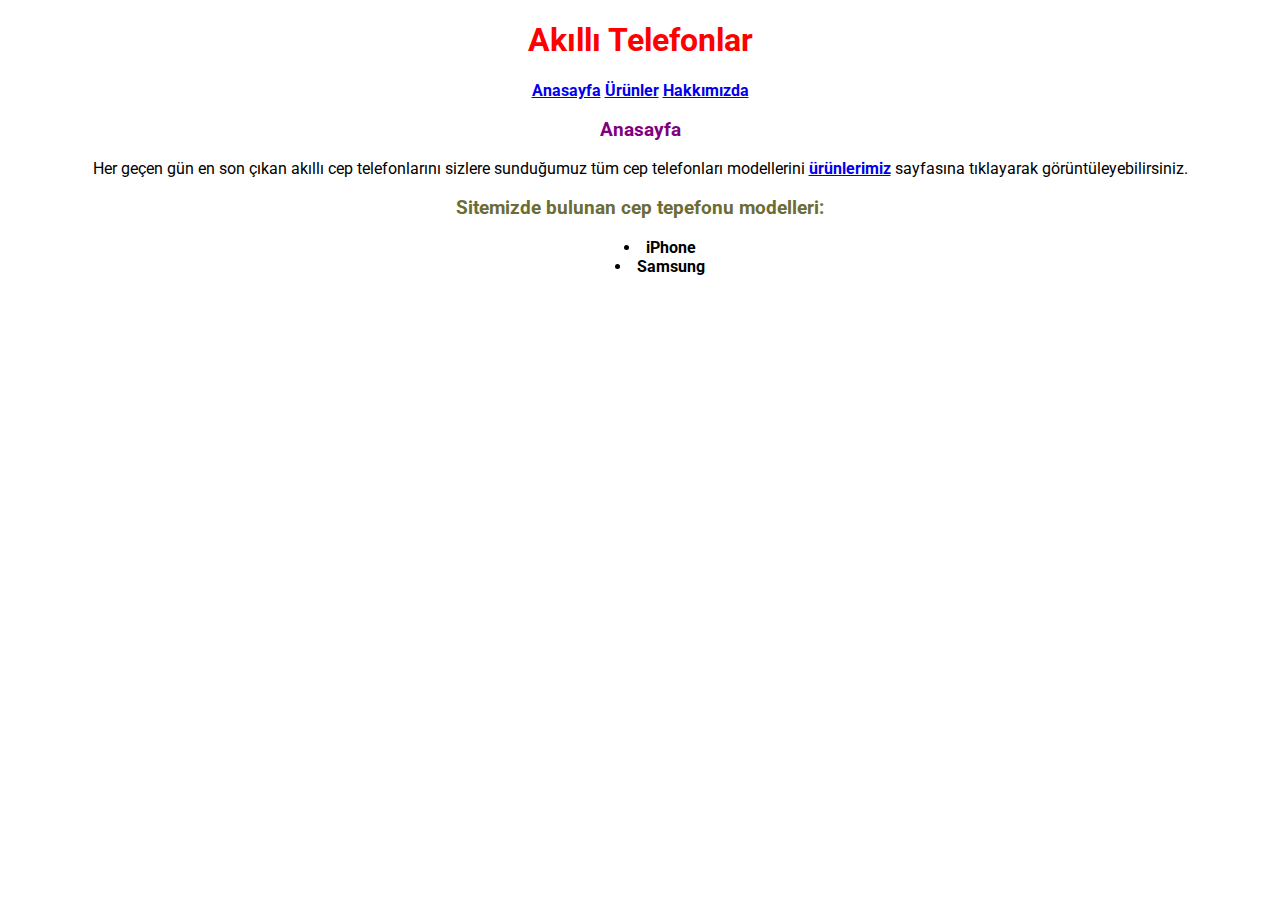
<file: index.html>
<!DOCTYPE html>
<html lang="tr" data-theme="white">
<head>
    <meta charset="UTF-8">
    <meta name="viewport" content="width=device-width, initial-scale=1.0">
    <link rel="stylesheet" href="style.css">
    <link rel="preconnect" href="https://fonts.googleapis.com">
    <link rel="preconnect" href="https://fonts.gstatic.com" crossorigin>
    <link href="https://fonts.googleapis.com/css2?family=Roboto&display=swap" rel="stylesheet">
    <title>Akıllı Telefonlar</title>
</head>
<body>
    <header>
      <h1 class="h1">Akıllı Telefonlar</h1>
      <!-- Nav bar horizontal olarak yayar-->
      <nav style="text-align: center;">
        <a href="index.html">Anasayfa</a>
        <a href="urunler.html">Ürünler</a>
        <a href="hakkimizda.html">Hakkımızda</a>
        <h3 class="h3">Anasayfa</h3>
      </nav>
    </header>
    <div style="text-align: center;">
      <p class="p-center">Her geçen gün en son çıkan akıllı cep telefonlarını sizlere sunduğumuz tüm cep telefonları modellerini <a href="urunler.html">ürünlerimiz</a> sayfasına tıklayarak görüntüleyebilirsiniz.</p>
      <h3 class="h3-hakkimizda">Sitemizde bulunan cep tepefonu modelleri:</h3>
      <ul style="font-weight: bold;" class="ul-style-center"> 
        <li>iPhone</li>
        <li>Samsung</li>
      </ul>
    </div>
</body>
</html>
</file>
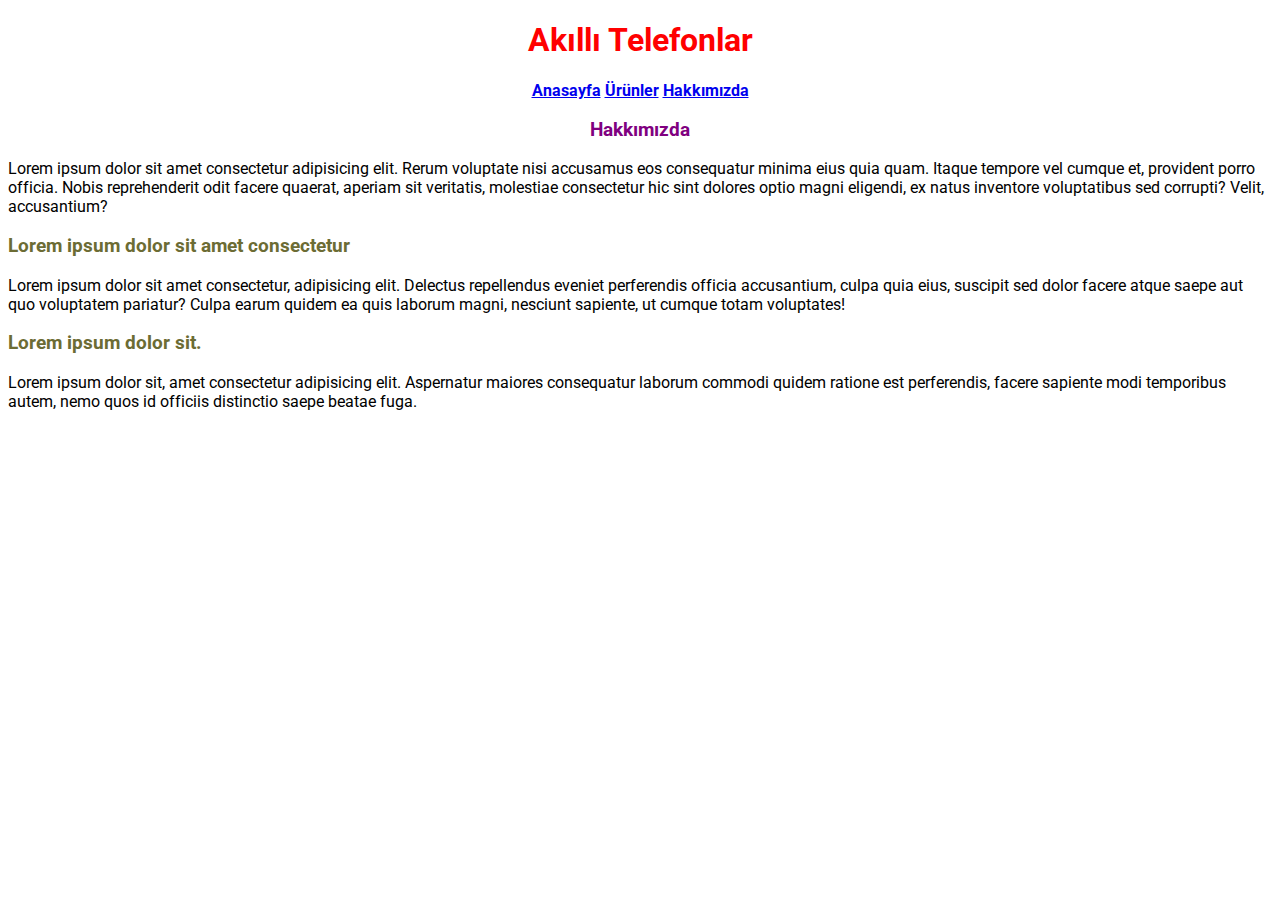
<file: hakkimizda.html>
<!DOCTYPE html>
<html lang="tr" data-theme="white">
<head>
    <meta charset="UTF-8">
    <meta name="viewport" content="width=device-width, initial-scale=1.0">
    <link rel="stylesheet" href="style.css">
    <link rel="preconnect" href="https://fonts.googleapis.com">
    <link rel="preconnect" href="https://fonts.gstatic.com" crossorigin>
    <link href="https://fonts.googleapis.com/css2?family=Roboto&display=swap" rel="stylesheet">
    <title>Akıllı Telefonlar</title>
</head>
<body>
    <header>
      <h1 class="h1">Akıllı Telefonlar</h1>
      <!-- Nav bar horizontal olarak yayar-->
      <nav style="text-align: center;">
        <a href="index.html">Anasayfa</a>
        <a href="urunler.html">Ürünler</a>
        <a href="hakkimizda.html">Hakkımızda</a>
        <h3 class="h3">Hakkımızda</h3>
      </nav>
    </header>
    <div style="text-align: left;">
        <p>Lorem ipsum dolor sit amet consectetur adipisicing elit. Rerum voluptate nisi accusamus eos consequatur minima eius quia quam. Itaque tempore vel cumque et, provident porro officia. Nobis reprehenderit odit facere quaerat, aperiam sit veritatis, molestiae consectetur hic sint dolores optio magni eligendi, ex natus inventore voluptatibus sed corrupti? Velit, accusantium?</p>
        <h3 class="h3-hakkimizda">Lorem ipsum dolor sit amet consectetur</h3>
        <p>Lorem ipsum dolor sit amet consectetur, adipisicing elit. Delectus repellendus eveniet perferendis officia accusantium, culpa quia eius, suscipit sed dolor facere atque saepe aut quo voluptatem pariatur? Culpa earum quidem ea quis laborum magni, nesciunt sapiente, ut cumque totam voluptates!</p>
        <h3 class="h3-hakkimizda">Lorem ipsum dolor sit.</h3>
        <p>Lorem ipsum dolor sit, amet consectetur adipisicing elit. Aspernatur maiores consequatur laborum commodi quidem ratione est perferendis, facere sapiente modi temporibus autem, nemo quos id officiis distinctio saepe beatae fuga.</p>
    </div>
</body>
</html>
</file>
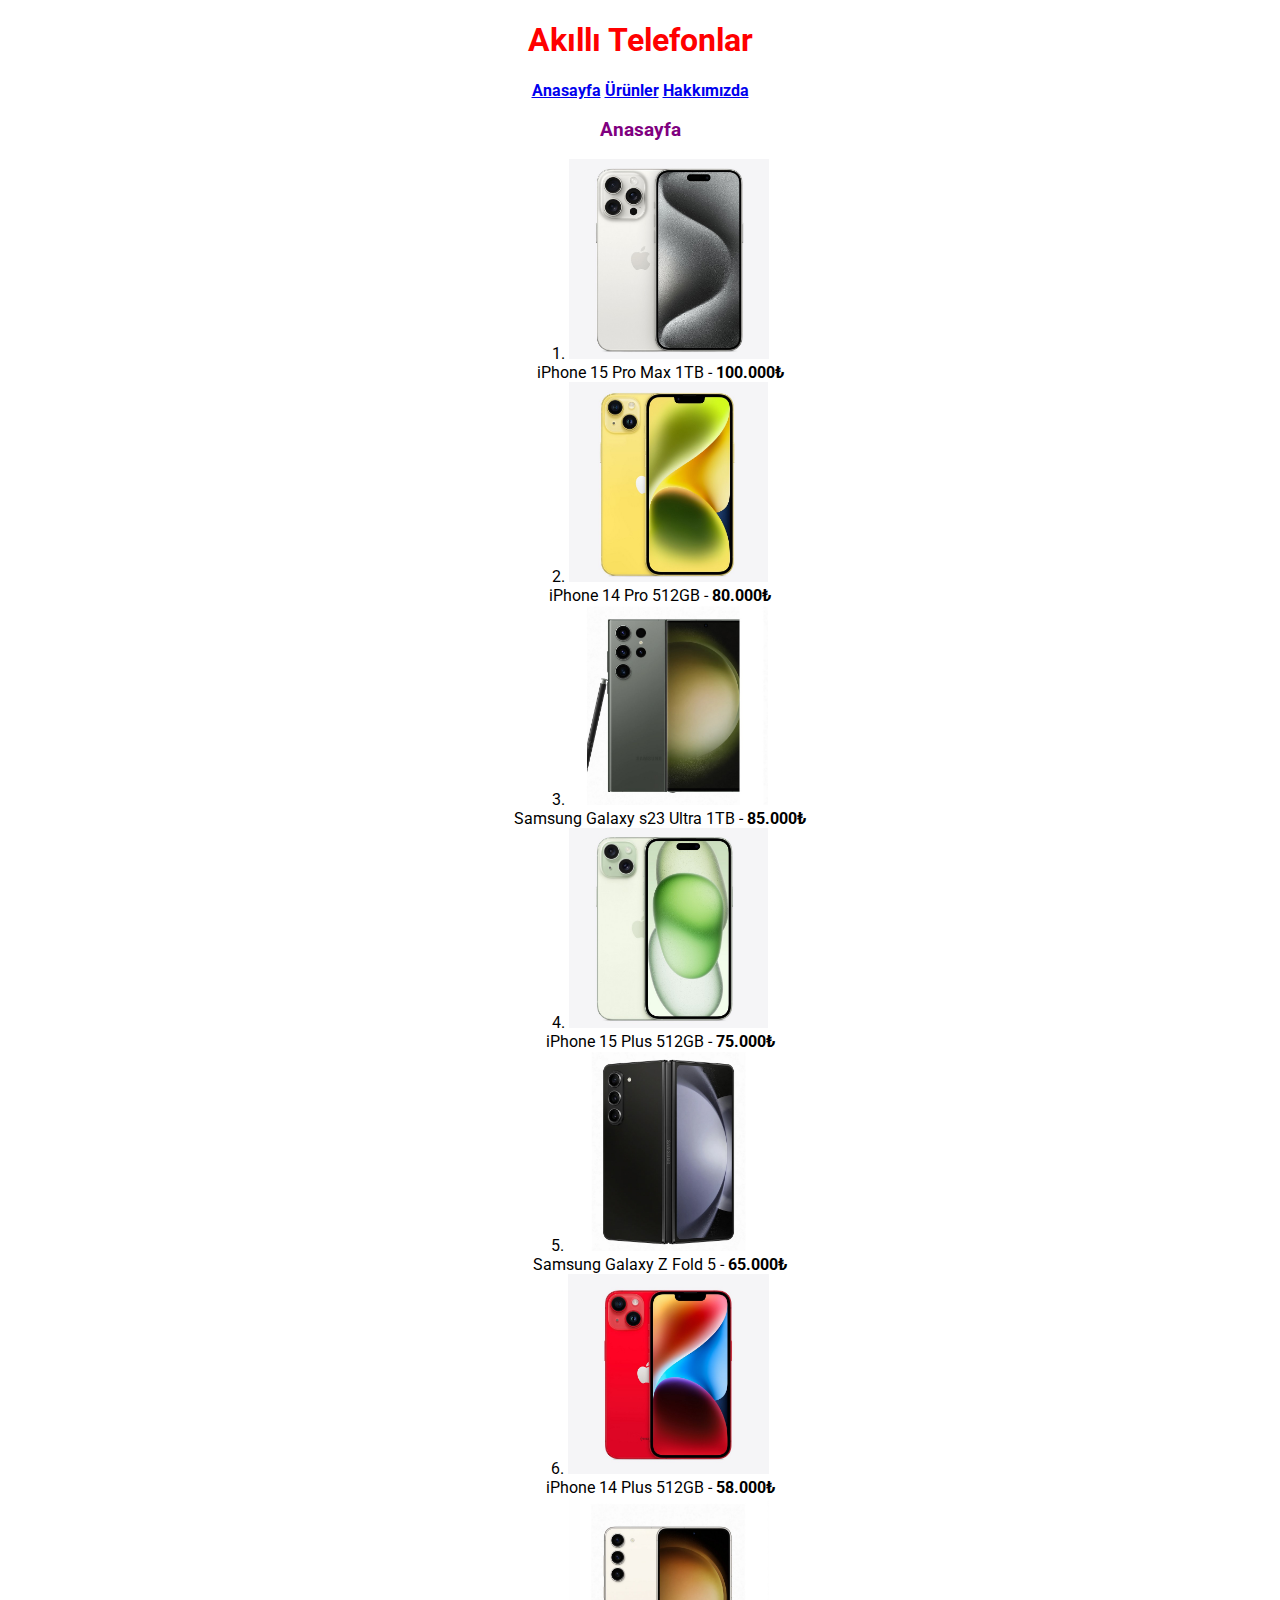
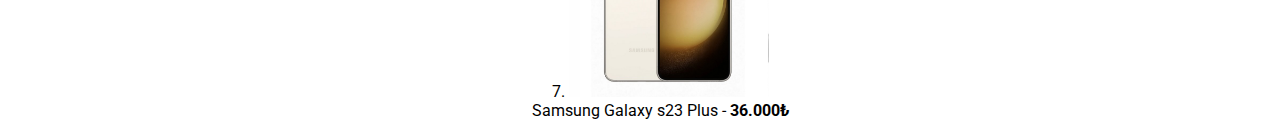
<file: urunler.html>
<!DOCTYPE html>
<html lang="tr" data-theme="white">
<head>
    <meta charset="UTF-8">
    <meta name="viewport" content="width=device-width, initial-scale=1.0">
    <link rel="stylesheet" href="style.css">
    <link rel="preconnect" href="https://fonts.googleapis.com">
    <link rel="preconnect" href="https://fonts.gstatic.com" crossorigin>
    <link href="https://fonts.googleapis.com/css2?family=Roboto&display=swap" rel="stylesheet">
    <title>Akıllı Telefonlar</title>
</head>
<body>
    <header>
      <h1 class="h1">Akıllı Telefonlar</h1>
      <!-- Nav bar horizontal olarak yayar-->
      <nav style="text-align: center;">
        <a href="index.html">Anasayfa</a>
        <a href="urunler.html">Ürünler</a>
        <a href="hakkimizda.html">Hakkımızda</a>
        <h3 class="h3">Anasayfa</h3>
      </nav>
    </header>
    <div style="text-align: center;" class="p">
        <ol class="ul-style-center">
            <li title="iPhone 15 Pro Max 1TB"><img src="pic/15_promax_750.jpg" height="200" alt="iPhone 15 Pro Max 1TB"><figcaption>iPhone 15 Pro Max 1TB - <b>100.000₺</b></figcaption></li>
            <li title="iPhone 14 Pro 512GB"><img src="pic/14_pro750.jpg" height="200" alt=""><figcaption>iPhone 14 Pro 512GB - <b>80.000₺</b></figcaption></li>
            <li title="Samsung Galaxy s23 Ultra 1TB"><img src="pic/s23_ultra750.jpg" height="200" alt=""><figcaption>Samsung Galaxy s23 Ultra 1TB - <b>85.000₺</b></figcaption></li>
            <li title="iPhone 15 Plus 512GB"><img src="pic/15_plus750.jpg" height="200" alt=""><figcaption>iPhone 15 Plus 512GB - <b>75.000₺</b></figcaption></li>
            <li title="Samsung Galaxy Z Fold 5"><img src="pic/z_fold_5_750.jpg" height="200" alt=""><figcaption>Samsung Galaxy Z Fold 5 - <b>65.000₺</b></figcaption></li>
            <li title="iPhone 14 Plus 512GB"><img src="pic/14_plus750.jpg" height="200" alt=""><figcaption>iPhone 14 Plus 512GB - <b>58.000₺</b></figcaption></li>
            <li title="Samsung Galaxy s23 Plus"><img src="pic/s23_750.jpg" height="200" alt=""><figcaption>Samsung Galaxy s23 Plus - <b>36.000₺</b></figcaption></li>
        </ol>
    </div>
</body>
</html>
</file>
<file: style.css>
.h1{
    color: red;
    text-align: center;
    font-family: 'Roboto', sans-serif;
    font-weight: bold;
}
.h3{
    color: purple;
    font-family: 'Roboto', sans-serif;
    font-weight: bold;
}
a{
    font-family: 'Roboto', sans-serif;
    font-weight: bold;
}
.h4-left{
    color: rgb(108, 108, 52);
    text-align: left;
    font-weight: bold;
    font-family: 'Roboto', sans-serif;
}
p{
    font-family: 'Roboto', sans-serif;
}
.h3-hakkimizda{
    color: rgb(108, 108, 52);
    font-family: 'Roboto', sans-serif;
    font-weight: bold;
}
.p-center{
    text-align: center;
}
.ul-style-center{
    list-style-position: inside;
    font-family: 'Roboto', sans-serif;
}
.img-height-200{
    image-resolution: 300px;
}
</file>
